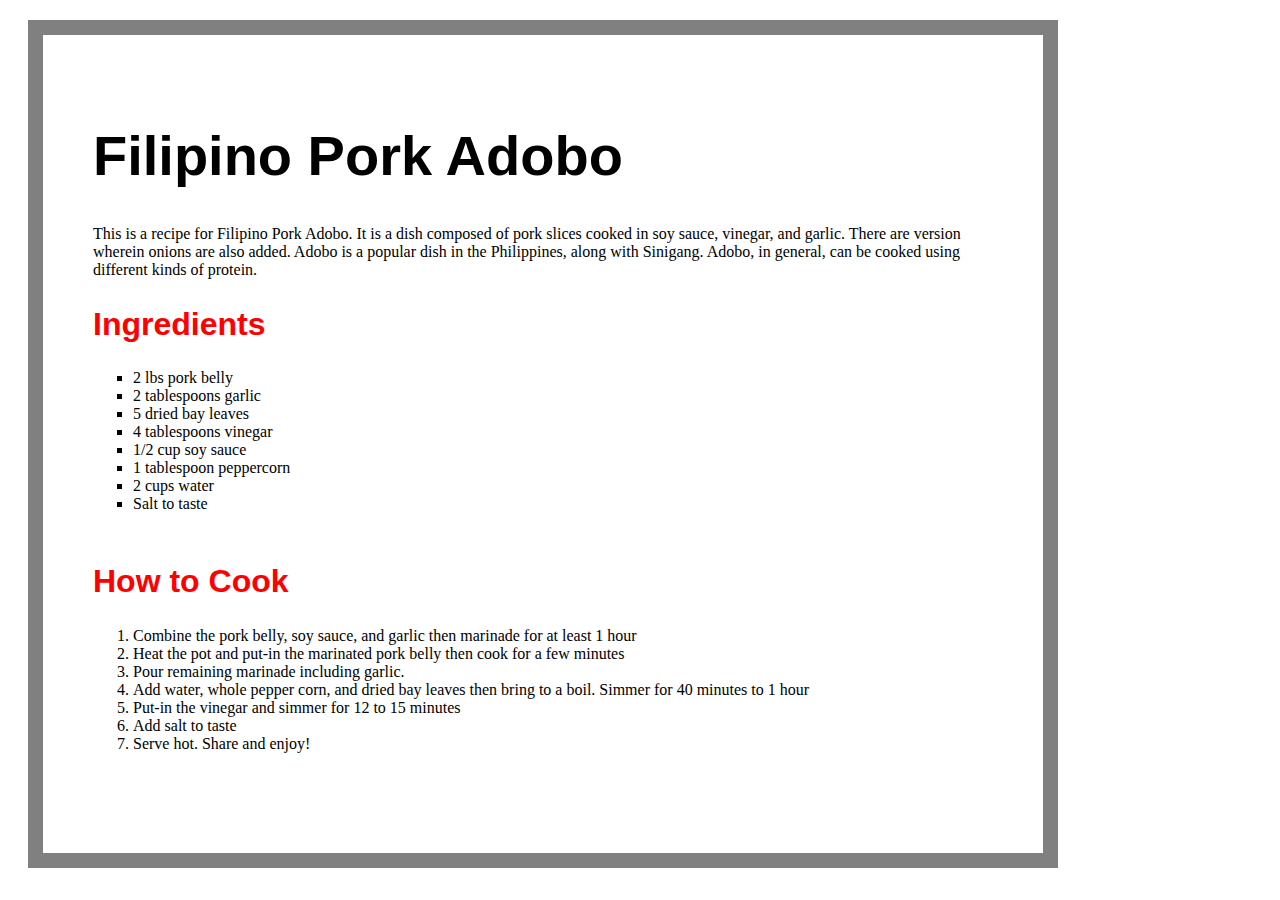
<file: Chapter 1/index.html>
<!DOCTYPE html>
<html lang="en">
<head>
  <meta charset="UTF-8">
  <meta name="viewport" content="width=device-width, initial-scale=1.0">
  <link rel="stylesheet" href="style.css" type="text/css"> <!--Link to the css stylesheet-->
  <title>Chapter 1</title>
</head>
<body>
  <div> <!--<div> or division is used to contain the whole block of code-->
    <h1>Filipino Pork Adobo</h1> <!--Heading 1 used for the title-->
    <p>This is a recipe for Filipino Pork Adobo. It is a dish composed of pork slices cooked in soy sauce, vinegar, and garlic. There are version wherein onions are also added. Adobo is a popular dish in the Philippines, along with Sinigang. Adobo, in general, can be cooked using different kinds of protein.</p> <!--A simple paragraph element-->

    <h2>Ingredients</h2>
    <ul style="list-style-type: square;"> <!--Unordered list to list down the Ingredients. Inline CSS used to change the style of the list style type to square--> 
      <li>2 lbs pork belly</li>
      <li>2 tablespoons garlic</li>
      <li>5 dried bay leaves</li>
      <li>4 tablespoons vinegar</li>
      <li>1/2 cup soy sauce</li>
      <li>1 tablespoon peppercorn</li>
      <li>2 cups water</li>
      <li>Salt to taste</li> <!--<li> is the element for list-->
    </ul>

    <h2>How to Cook</h2>
    <ol> <!--Ordered list to list down the steps-->
      <li>Combine the pork belly, soy sauce, and garlic then marinade for at least 1 hour</li>
      <li>Heat the pot and put-in the marinated pork belly then cook for a few minutes</li>
      <li>Pour remaining marinade including garlic.</li>
      <li>Add water, whole pepper corn, and dried bay leaves then bring to a boil. Simmer for 40 minutes to 1 hour</li>
      <li>Put-in the vinegar and simmer for 12 to 15 minutes</li>
      <li>Add salt to taste</li>
      <li>Serve hot. Share and enjoy!</li>
    </ol>
  </div>
</body>
</html>
</file>
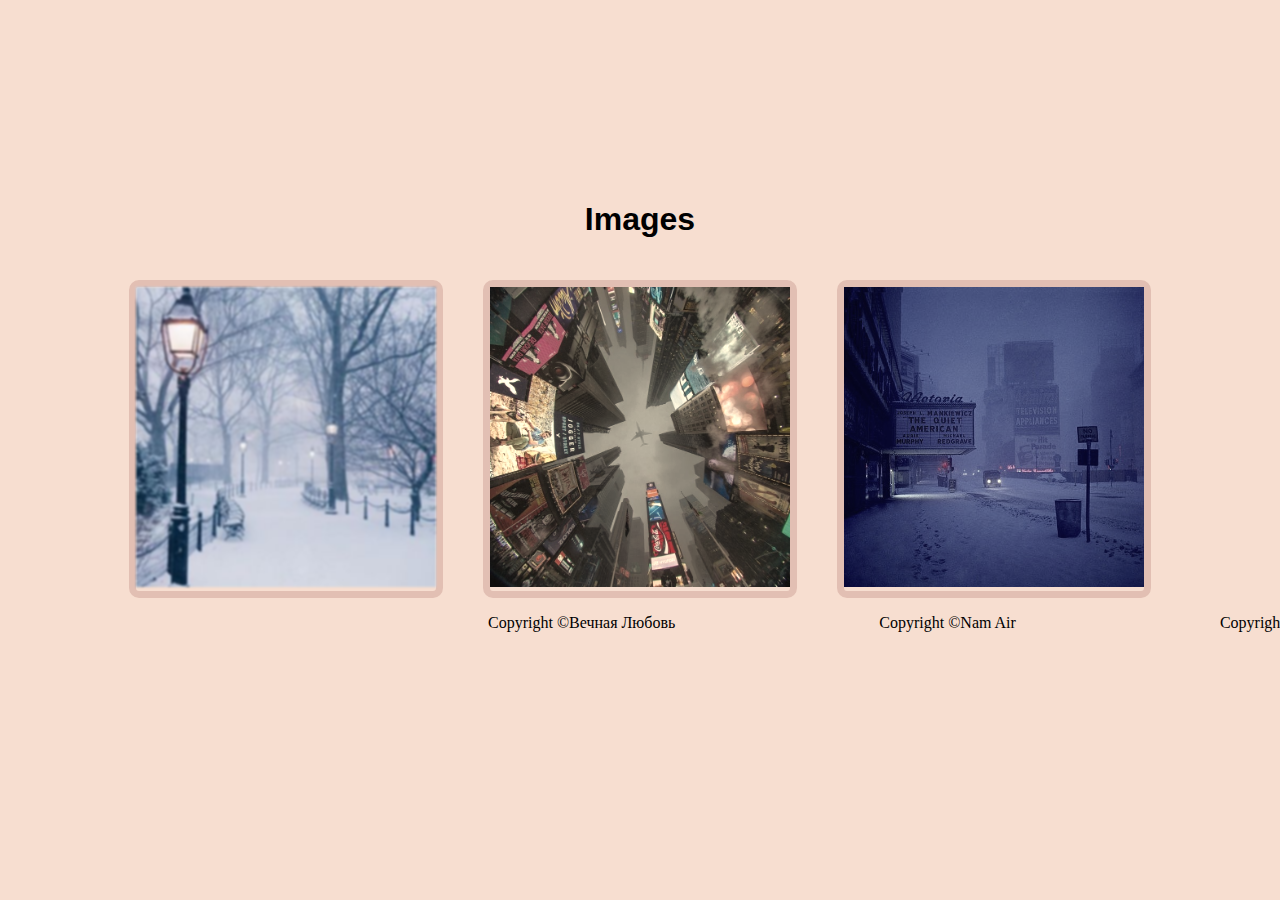
<file: Chapter 3/index.html>
<!DOCTYPE html>
<html lang="en">
<head>
  <meta charset="UTF-8">
  <meta name="viewport" content="width=device-width, initial-scale=1.0">
  <link rel="stylesheet" href="style.css" type="text/css"> <!--Link to the css stylesheet-->
  <title>Chapter 3</title>
</head>
<body>
  <h1>Images</h1> <!--heading used for title-->
  <div class="photoContainer"> <!--<div> used as a photo container-->
    <div id="photo1"> 
      <img src="Images/snowy.jpg" alt="Snowy" width="300" height="300" title="Snowy" id="first">
    </div>
    
    <div id="photo2">
      <img src="Images/circle city.jpg" alt="Circular City" width="300" height="300"  title="Circular City" id="second">
    </div>
    
    <div id="photo3">
      <img src="Images/snowy2.jpg" alt="Snowy Streets" width="300" height="300"  title="Snowy Streets" id="third">
    </div>
  </div>
  <!--src or source is used to locally import the images.
      alt is used to show a text as an alternate if the images doesn't load.
      width and height to change the size.
      title gives an extra information to the image.
      id used as an identifier for styling-->
  
  <p id="copy1"> Copyright &copy;Вечная Любовь</p>
  <p id="copy2">Copyright &copy;Nam Air</p>
  <p id="copy3">Copyright &copy;Pete Turner</p> <!--&copy; is the code for the copyright symbol-->
</body>
</html>
</file>
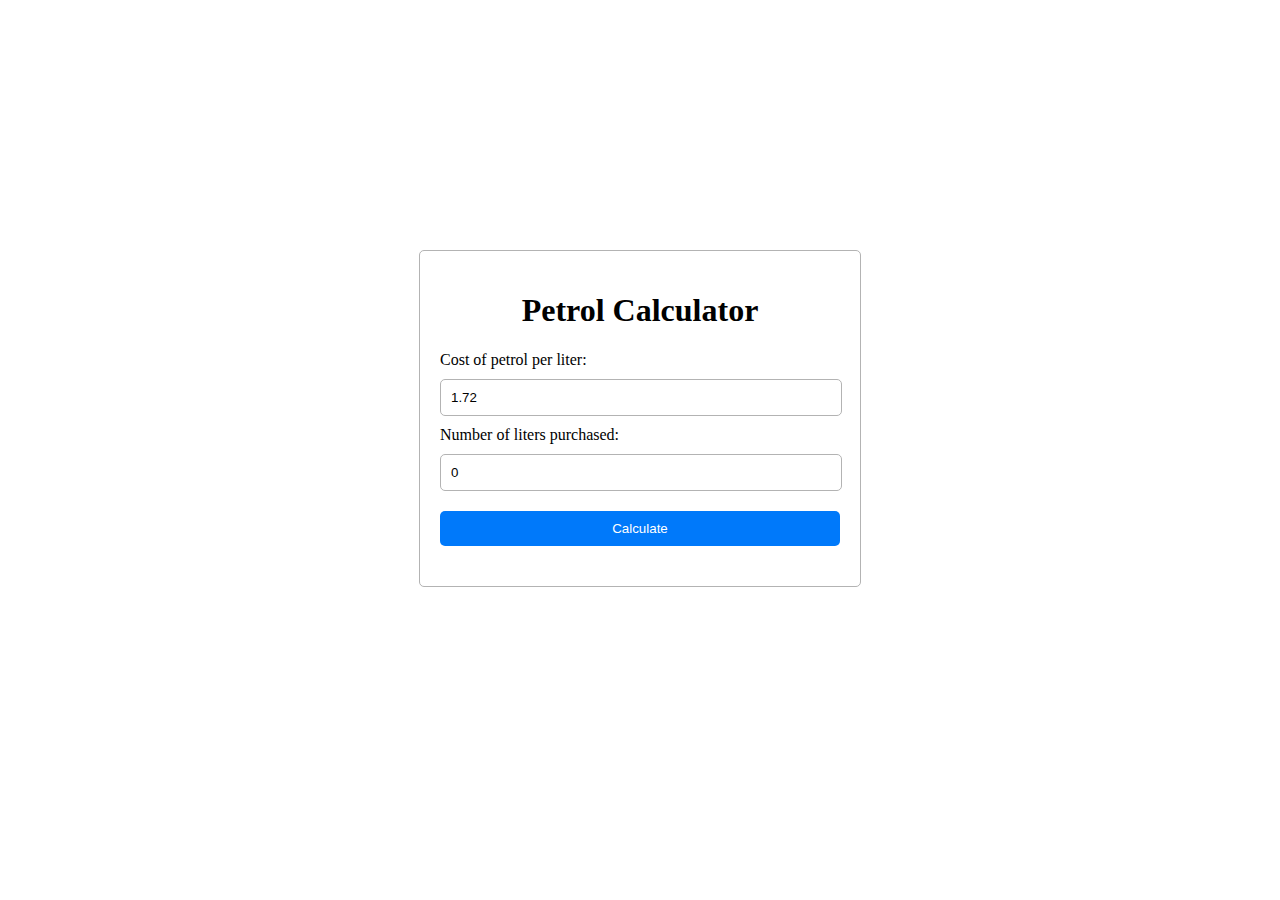
<file: Chapter 6/index.html>
<!DOCTYPE html>
<html lang="en">
<head>
  <meta charset="UTF-8">
  <meta name="viewport" content="width=device-width, initial-scale=1.0">
  <link rel="stylesheet" href="style.css" type="text/css"> <!--Link to the css stylesheet-->
  <title>Petrol Calculator</title>
</head>
<body>
  <div class="box"> <!--<div> to contain all the items of code.-->
    <h1>Petrol Calculator</h1> <!--<h1> for the title.-->
    <form id="form"> <!--<form> is used to contain different types of input elements.-->
      <label for="cost">Cost of petrol per liter:</label>
      <input type="number" id="cost" step="0.01" value="1.72">
      <label for="purchased">Number of liters purchased:</label>
      <input type="number" id="purchased" step="0.01" value="0">
      <input type="submit" value="Calculate">
    </form>
    <!--<label> element is for labeling the input with the for="" attribute.
        <input> element is used for the input bar for the user.
        type="" attribute is to specify the type of the of input.
        step="" is to make it so that the increment of the number is +-0.01.
        value="" is to establish the starting value in the input.-->
    <p id="total"></p> <!--It is empty but will be filled once the code is executed in the javascript code.-->
  </div>

  <script src="index.js"></script> <!--Link to the Javascript.-->
</body>
</html>
</file>
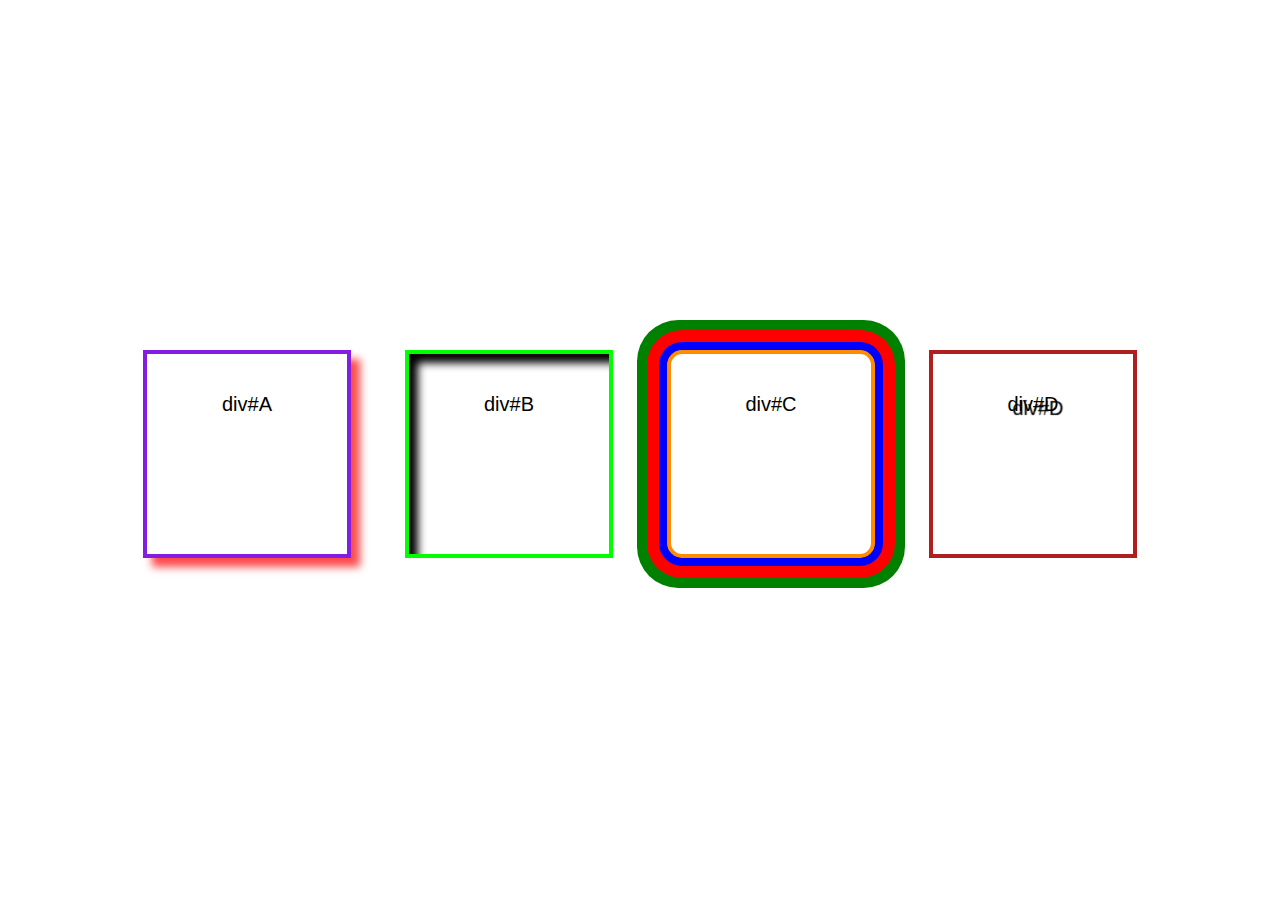
<file: Chapter 3/Bonus/index.html>
<!DOCTYPE html>
<html lang="en">
<head>
  <meta charset="UTF-8">
  <meta name="viewport" content="width=device-width, initial-scale=1.0">
  <link rel="stylesheet" href="style.css" type="text/css"> <!--Link to the css stylesheet-->
  <title>Bonus</title>
</head>
<body>
  <div id="divA">div#A</div>
  <div id="divB">div#B</div>
  <div id="divC">div#C</div>
  <div id="divD">div#D</div> <!--<div> used to contain each items.-->
</body>
</html>
</file>
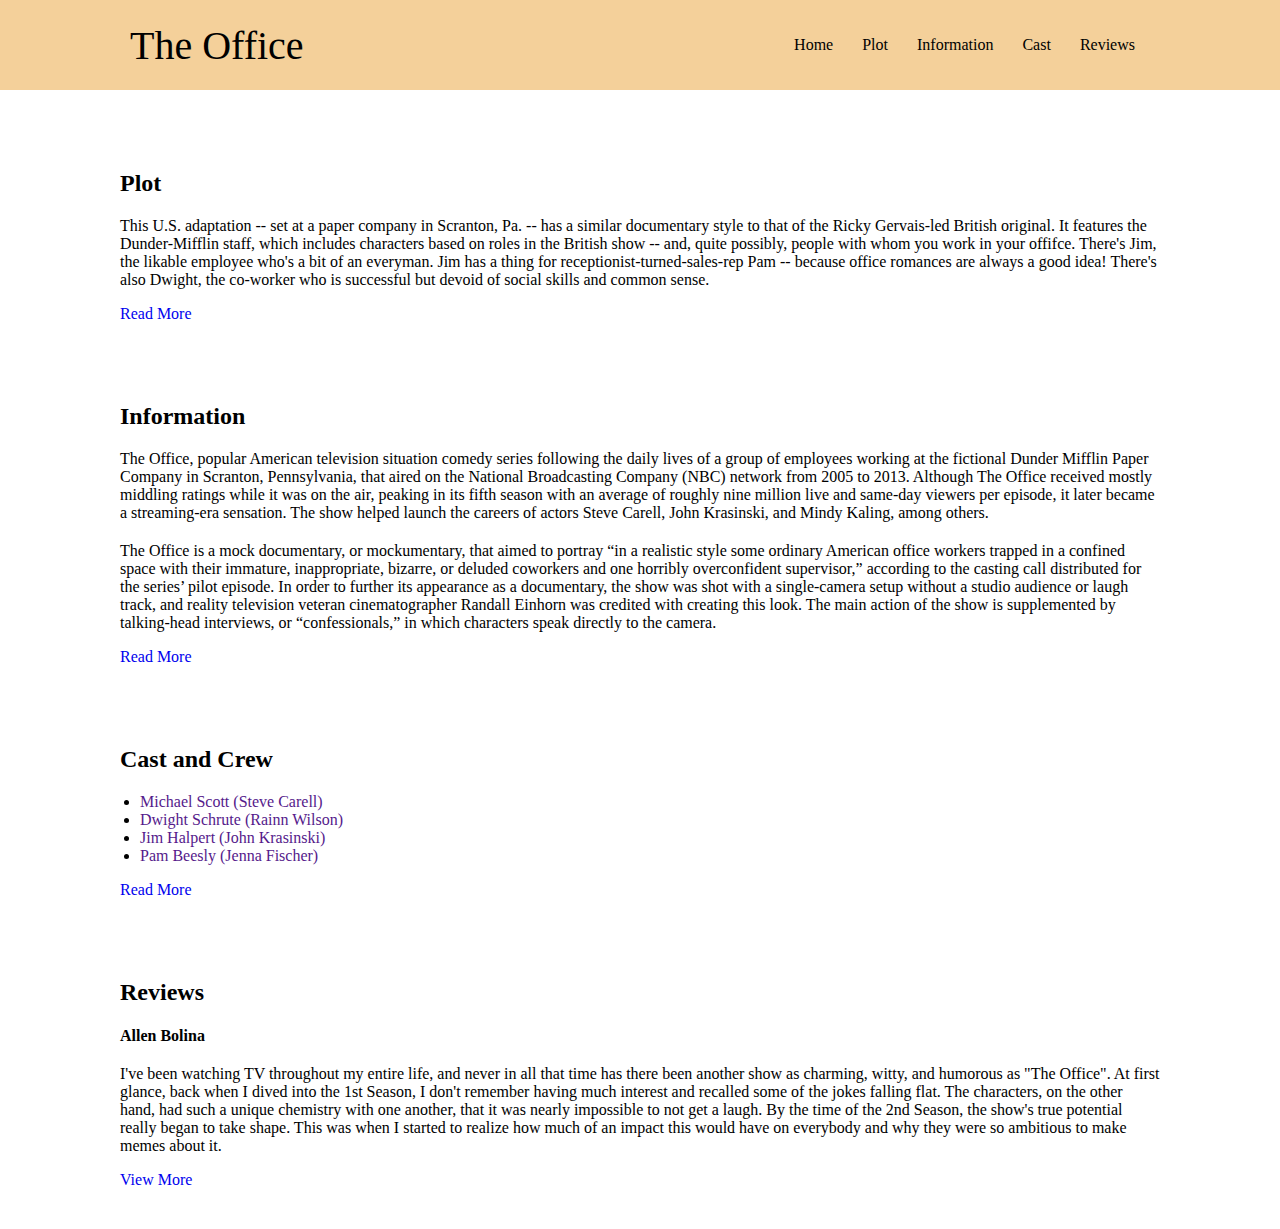
<file: Chapter 2/Chapter_2.html>
<!DOCTYPE html>
<html lang="en">
<head>
  <meta charset="UTF-8">
  <meta name="viewport" content="width=device-width, initial-scale=1.0">
  <link rel="stylesheet" href="Chapter_2.css" type="text/css"> <!--Link to the css stylesheet-->
  <title>Chapter 2</title>
</head>
<body>

  <nav class="navbar"> <!--<nav> is used to section the page to have the navigation. It is defined by a class named "navbar".-->
    <div class="navdiv"> <!--<div> element is used to contain all the items in the navigation bar.-->
      <div class="logo">The Office</div> <!--another <div> element to contain the logo.-->
      <ul> <!--unordered list to list all the links.-->
        <li><a href="Chapter_2.html">Home</a></li> 
        <li><a href="Plot.html">Plot</a></li>
        <li><a href="Information.html">Information</a></li>
        <li><a href="Cast.html">Cast</a></li>
        <li><a href="Reviews.html">Reviews</a></li> <!--<a> or anchor element is used to link the other pages with the href attribute.-->
      </ul> 
    </div>
  </nav>

  <main> <!--<main> is used to section the page to have the main body of the website.-->
    <div class="plot">
      <h2>Plot</h2>
      <p>This U.S. adaptation -- set at a paper company in Scranton, Pa. -- has a similar documentary style to that of the Ricky Gervais-led British original. It features the Dunder-Mifflin staff, which includes characters based on roles in the British show -- and, quite possibly, people with whom you work in your offifce. There's Jim, the likable employee who's a bit of an everyman. Jim has a thing for receptionist-turned-sales-rep Pam -- because office romances are always a good idea! There's also Dwight, the co-worker who is successful but devoid of social skills and common sense.</p>
      <div><a href="Plot.html">Read More</a></div>
    </div>

    <div class="information">
      <h2>Information</h2>
      <p>The Office, popular American television situation comedy series following the daily lives of a group of employees working at the fictional Dunder Mifflin Paper Company in Scranton, Pennsylvania, that aired on the National Broadcasting Company (NBC) network from 2005 to 2013. Although The Office received mostly middling ratings while it was on the air, peaking in its fifth season with an average of roughly nine million live and same-day viewers per episode, it later became a streaming-era sensation. The show helped launch the careers of actors Steve Carell, John Krasinski, and Mindy Kaling, among others.</p>
      <p>
      The Office is a mock documentary, or mockumentary, that aimed to portray “in a realistic style some ordinary American office workers trapped in a confined space with their immature, inappropriate, bizarre, or deluded coworkers and one horribly overconfident supervisor,” according to the casting call distributed for the series’ pilot episode. In order to further its appearance as a documentary, the show was shot with a single-camera setup without a studio audience or laugh track, and reality television veteran cinematographer Randall Einhorn was credited with creating this look. The main action of the show is supplemented by talking-head interviews, or “confessionals,” in which characters speak directly to the camera.</p>
      <div><a href="Information.html">Read More</a></div>
    </div>

    <div class="cast">
      <h2>Cast and Crew</h2>
      <ul>
        <li><a href="">Michael Scott (Steve Carell)</a></li>
        <li><a href="">Dwight Schrute (Rainn Wilson)</a></li>
        <li><a href="">Jim Halpert (John Krasinski)</a></li>
        <li><a href="">Pam Beesly (Jenna Fischer)</a></li>
      </ul>
      <div><a href="Cast.html">Read More</a></div>
    </div>

    <div class="reviews">
      <h2>Reviews</h2>
      <h4>Allen Bolina</h4>
      <p>I've been watching TV throughout my entire life, and never in all that time has there been another show as charming, witty, and humorous as "The Office". At first glance, back when I dived into the 1st Season, I don't remember having much interest and recalled some of the jokes falling flat. The characters, on the other hand, had such a unique chemistry with one another, that it was nearly impossible to not get a laugh. By the time of the 2nd Season, the show's true potential really began to take shape. This was when I started to realize how much of an impact this would have on everybody and why they were so ambitious to make memes about it.</p>
      <div><a href="Reviews.html">View More</a></div>
    </div>
    <!--<div> with classes are used to classify each section for styling.
        <h2> is used for the headings.
        And lastly unordered list is used to list down some text so I can add links.-->
  </main>
</body>
</html>
</file>
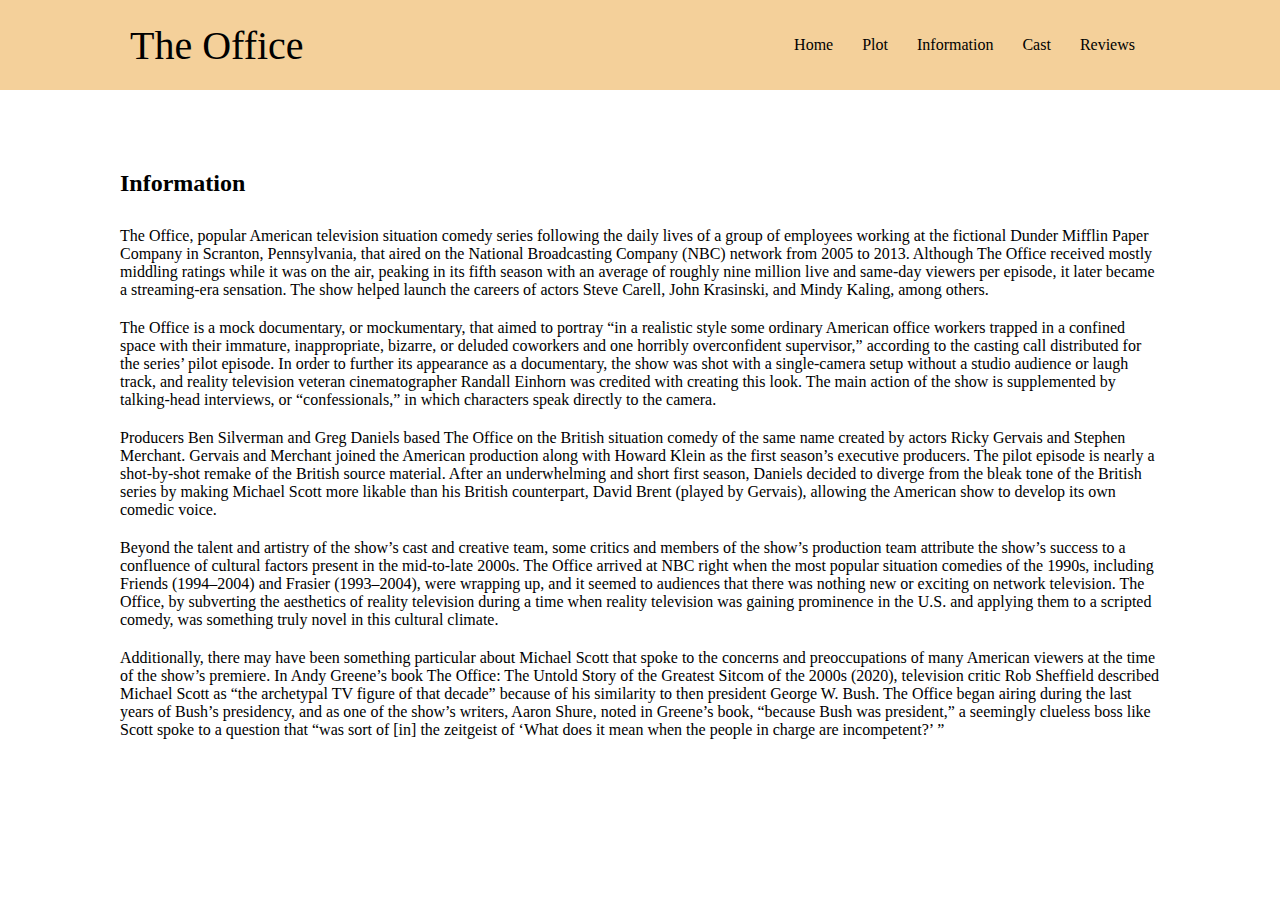
<file: Chapter 2/Information.html>
<!DOCTYPE html>
<html lang="en">
<head>
  <meta charset="UTF-8">
  <meta name="viewport" content="width=device-width, initial-scale=1.0">
  <title>Chapter 2</title>
  <link rel="stylesheet" href="Chapter_2.css" type="text/css"> 
</head>
<body>

  <nav class="navbar">
    <div class="navdiv">
      <div class="logo">The Office</div>
      <ul>
        <li><a href="Chapter_2.html">Home</a></li>
        <li><a href="Plot.html">Plot</a></li>
        <li><a href="Information.html">Information</a></li>
        <li><a href="Cast.html">Cast</a></li>
        <li><a href="Reviews.html">Reviews</a></li>
      </ul> 
    </div>
  </nav>

  <main>
    <div class="information">
      <h2>Information</h2>
      <div class="paragraph">
        <p>The Office, popular American television situation comedy series following the daily lives of a group of employees working at the fictional Dunder Mifflin Paper Company in Scranton, Pennsylvania, that aired on the National Broadcasting Company (NBC) network from 2005 to 2013. Although The Office received mostly middling ratings while it was on the air, peaking in its fifth season with an average of roughly nine million live and same-day viewers per episode, it later became a streaming-era sensation. The show helped launch the careers of actors Steve Carell, John Krasinski, and Mindy Kaling, among others.</p>
        <p>The Office is a mock documentary, or mockumentary, that aimed to portray “in a realistic style some ordinary American office workers trapped in a confined space with their immature, inappropriate, bizarre, or deluded coworkers and one horribly overconfident supervisor,” according to the casting call distributed for the series’ pilot episode. In order to further its appearance as a documentary, the show was shot with a single-camera setup without a studio audience or laugh track, and reality television veteran cinematographer Randall Einhorn was credited with creating this look. The main action of the show is supplemented by talking-head interviews, or “confessionals,” in which characters speak directly to the camera.</p>
        <p>Producers Ben Silverman and Greg Daniels based The Office on the British situation comedy of the same name created by actors Ricky Gervais and Stephen Merchant. Gervais and Merchant joined the American production along with Howard Klein as the first season’s executive producers. The pilot episode is nearly a shot-by-shot remake of the British source material. After an underwhelming and short first season, Daniels decided to diverge from the bleak tone of the British series by making Michael Scott more likable than his British counterpart, David Brent (played by Gervais), allowing the American show to develop its own comedic voice.</p>
        <p>Beyond the talent and artistry of the show’s cast and creative team, some critics and members of the show’s production team attribute the show’s success to a confluence of cultural factors present in the mid-to-late 2000s. The Office arrived at NBC right when the most popular situation comedies of the 1990s, including Friends (1994–2004) and Frasier (1993–2004), were wrapping up, and it seemed to audiences that there was nothing new or exciting on network television. The Office, by subverting the aesthetics of reality television during a time when reality television was gaining prominence in the U.S. and applying them to a scripted comedy, was something truly novel in this cultural climate.</p>
        <p>Additionally, there may have been something particular about Michael Scott that spoke to the concerns and preoccupations of many American viewers at the time of the show’s premiere. In Andy Greene’s book The Office: The Untold Story of the Greatest Sitcom of the 2000s (2020), television critic Rob Sheffield described Michael Scott as “the archetypal TV figure of that decade” because of his similarity to then president George W. Bush. The Office began airing during the last years of Bush’s presidency, and as one of the show’s writers, Aaron Shure, noted in Greene’s book, “because Bush was president,” a seemingly clueless boss like Scott spoke to a question that “was sort of [in] the zeitgeist of ‘What does it mean when the people in charge are incompetent?’ ”</p>
      </div>
    </div>
  </main>
</body>
</html>
</file>
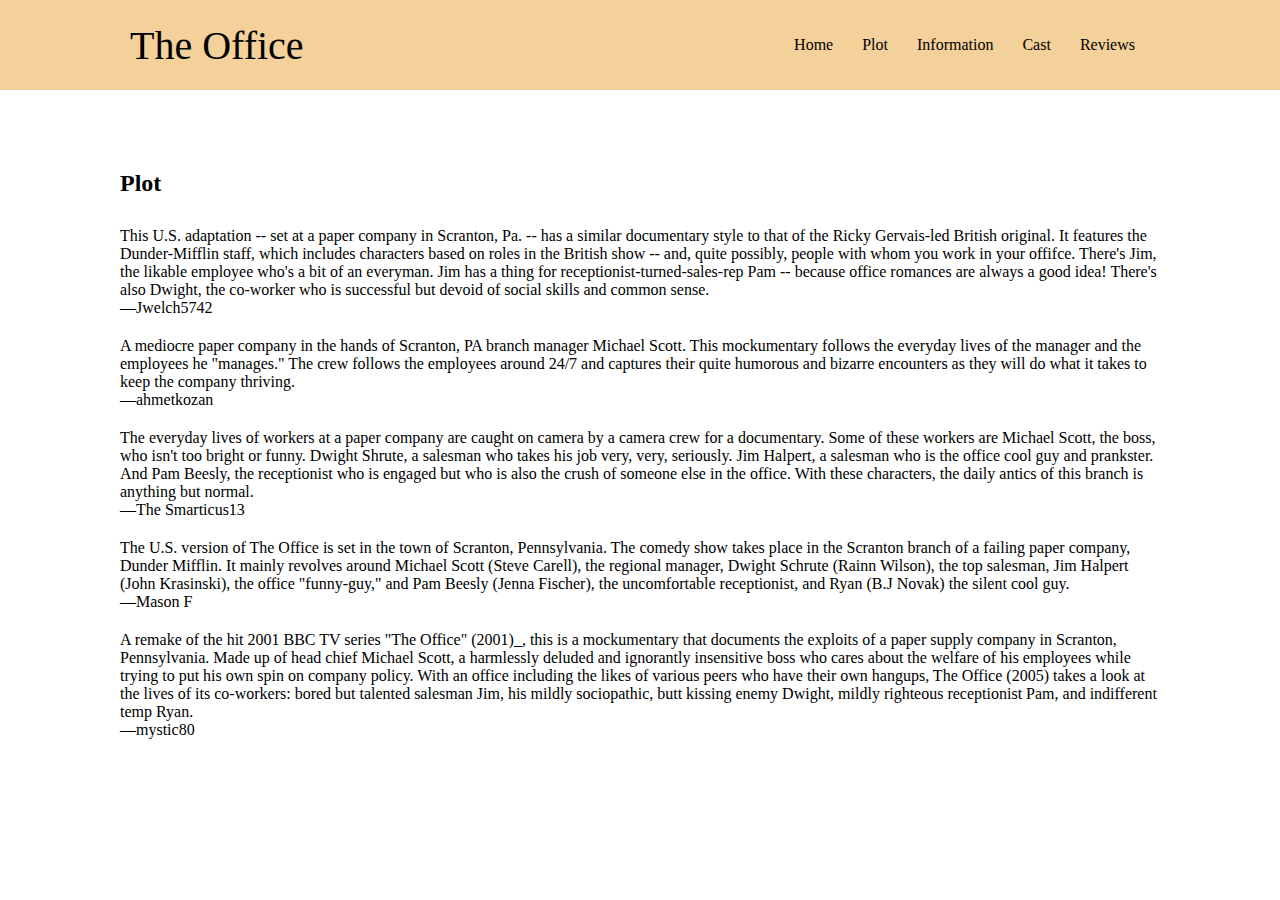
<file: Chapter 2/Plot.html>
<!DOCTYPE html>
<html lang="en">
<head>
  <meta charset="UTF-8">
  <meta name="viewport" content="width=device-width, initial-scale=1.0">
  <title>Chapter 2</title>
  <link rel="stylesheet" href="Chapter_2.css" type="text/css"> 
</head>
<body>

  <nav class="navbar">
    <div class="navdiv">
      <div class="logo">The Office</div>
      <ul>
        <li><a href="Chapter_2.html">Home</a></li>
        <li><a href="Plot.html">Plot</a></li>
        <li><a href="Information.html">Information</a></li>
        <li><a href="Cast.html">Cast</a></li>
        <li><a href="Reviews.html">Reviews</a></li>
      </ul> 
    </div>
  </nav>

  <main>
    <div class="plot">
      <h2>Plot</h2>
      <div class="paragraph">
        <p>This U.S. adaptation -- set at a paper company in Scranton, Pa. -- has a similar documentary style to that of the Ricky Gervais-led British original. It features the Dunder-Mifflin staff, which includes characters based on roles in the British show -- and, quite possibly, people with whom you work in your offifce. There's Jim, the likable employee who's a bit of an everyman. Jim has a thing for receptionist-turned-sales-rep Pam -- because office romances are always a good idea! There's also Dwight, the co-worker who is successful but devoid of social skills and common sense. <br>—Jwelch5742</p>
        <p>A mediocre paper company in the hands of Scranton, PA branch manager Michael Scott. This mockumentary follows the everyday lives of the manager and the employees he "manages." The crew follows the employees around 24/7 and captures their quite humorous and bizarre encounters as they will do what it takes to keep the company thriving. <br>—ahmetkozan</p>
        <p>The everyday lives of workers at a paper company are caught on camera by a camera crew for a documentary. Some of these workers are Michael Scott, the boss, who isn't too bright or funny. Dwight Shrute, a salesman who takes his job very, very, seriously. Jim Halpert, a salesman who is the office cool guy and prankster. And Pam Beesly, the receptionist who is engaged but who is also the crush of someone else in the office. With these characters, the daily antics of this branch is anything but normal. <br>—The Smarticus13</p>
        <p>The U.S. version of The Office is set in the town of Scranton, Pennsylvania. The comedy show takes place in the Scranton branch of a failing paper company, Dunder Mifflin. It mainly revolves around Michael Scott (Steve Carell), the regional manager, Dwight Schrute (Rainn Wilson), the top salesman, Jim Halpert (John Krasinski), the office "funny-guy," and Pam Beesly (Jenna Fischer), the uncomfortable receptionist, and Ryan (B.J Novak) the silent cool guy. <br>—Mason F</p>
        <p>A remake of the hit 2001 BBC TV series "The Office" (2001)_, this is a mockumentary that documents the exploits of a paper supply company in Scranton, Pennsylvania. Made up of head chief Michael Scott, a harmlessly deluded and ignorantly insensitive boss who cares about the welfare of his employees while trying to put his own spin on company policy. With an office including the likes of various peers who have their own hangups, The Office (2005) takes a look at the lives of its co-workers: bored but talented salesman Jim, his mildly sociopathic, butt kissing enemy Dwight, mildly righteous receptionist Pam, and indifferent temp Ryan. <br>—mystic80</p>
      </div>
    </div>
  </main>
</body>
</html>
</file>
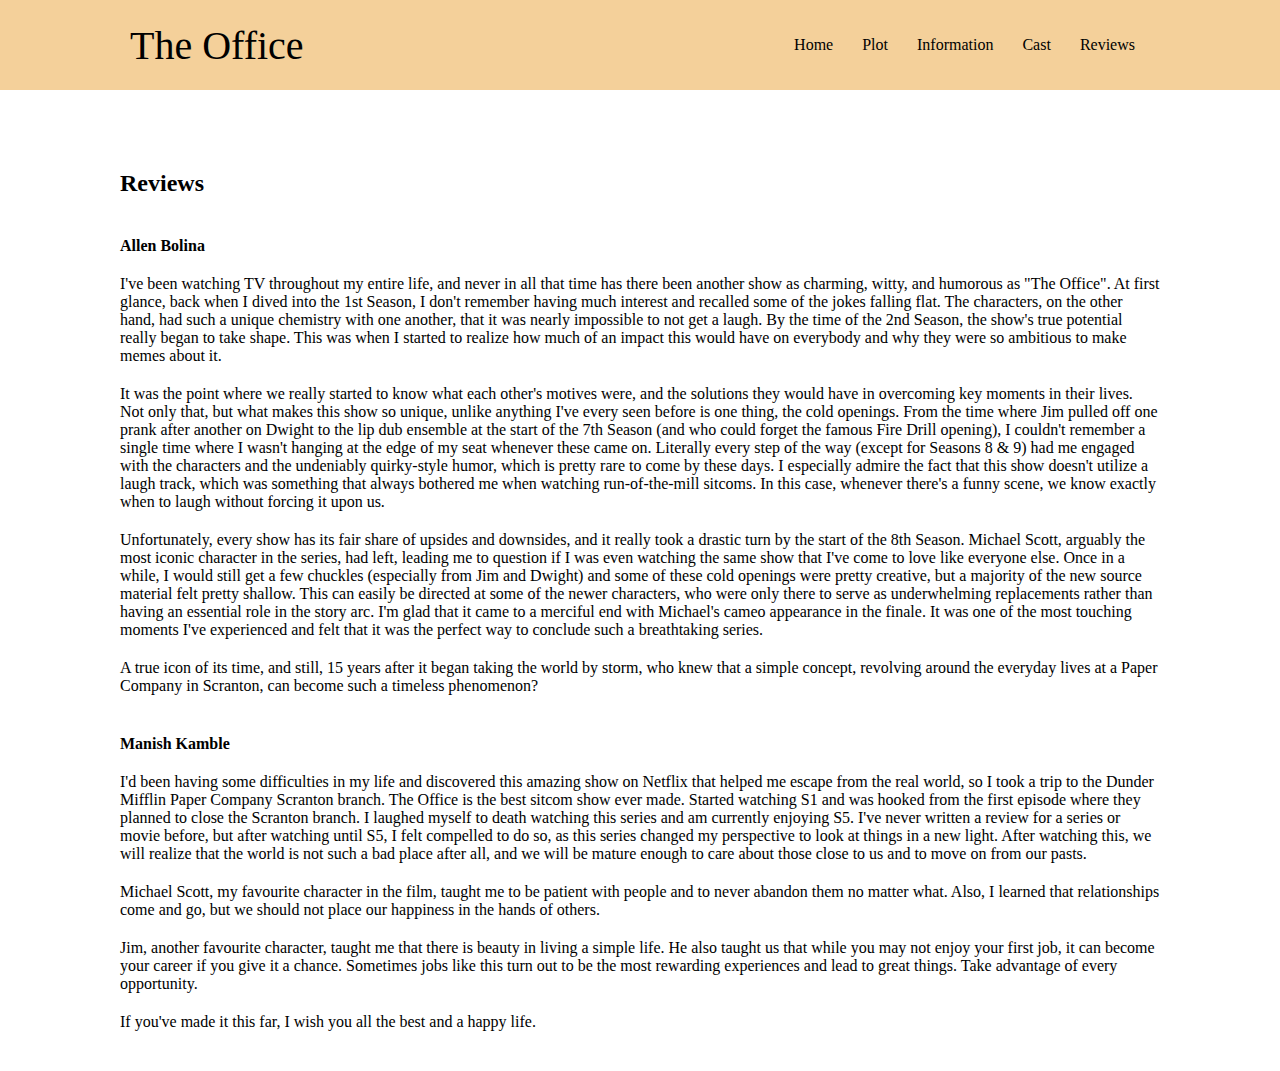
<file: Chapter 2/Reviews.html>
<!DOCTYPE html>
<html lang="en">
<head>
  <meta charset="UTF-8">
  <meta name="viewport" content="width=device-width, initial-scale=1.0">
  <title>Chapter 2</title>
  <link rel="stylesheet" href="Chapter_2.css" type="text/css"> 
</head>
<body>

  <nav class="navbar">
    <div class="navdiv">
      <div class="logo">The Office</div>
      <ul>
        <li><a href="Chapter_2.html">Home</a></li>
        <li><a href="Plot.html">Plot</a></li>
        <li><a href="Information.html">Information</a></li>
        <li><a href="Cast.html">Cast</a></li>
        <li><a href="Reviews.html">Reviews</a></li>
      </ul> 
    </div>
  </nav>

  <main>
    <div class="reviews">
      <h2>Reviews</h2>
      <div class="paragraph">
        <h4>Allen Bolina</h4>
        <p>I've been watching TV throughout my entire life, and never in all that time has there been another show as charming, witty, and humorous as "The Office". At first glance, back when I dived into the 1st Season, I don't remember having much interest and recalled some of the jokes falling flat. The characters, on the other hand, had such a unique chemistry with one another, that it was nearly impossible to not get a laugh. By the time of the 2nd Season, the show's true potential really began to take shape. This was when I started to realize how much of an impact this would have on everybody and why they were so ambitious to make memes about it.</p>
        <p>It was the point where we really started to know what each other's motives were, and the solutions they would have in overcoming key moments in their lives. Not only that, but what makes this show so unique, unlike anything I've every seen before is one thing, the cold openings. From the time where Jim pulled off one prank after another on Dwight to the lip dub ensemble at the start of the 7th Season (and who could forget the famous Fire Drill opening), I couldn't remember a single time where I wasn't hanging at the edge of my seat whenever these came on. Literally every step of the way (except for Seasons 8 & 9) had me engaged with the characters and the undeniably quirky-style humor, which is pretty rare to come by these days. I especially admire the fact that this show doesn't utilize a laugh track, which was something that always bothered me when watching run-of-the-mill sitcoms. In this case, whenever there's a funny scene, we know exactly when to laugh without forcing it upon us.</p>
        <p>Unfortunately, every show has its fair share of upsides and downsides, and it really took a drastic turn by the start of the 8th Season. Michael Scott, arguably the most iconic character in the series, had left, leading me to question if I was even watching the same show that I've come to love like everyone else. Once in a while, I would still get a few chuckles (especially from Jim and Dwight) and some of these cold openings were pretty creative, but a majority of the new source material felt pretty shallow. This can easily be directed at some of the newer characters, who were only there to serve as underwhelming replacements rather than having an essential role in the story arc. I'm glad that it came to a merciful end with Michael's cameo appearance in the finale. It was one of the most touching moments I've experienced and felt that it was the perfect way to conclude such a breathtaking series.</p>
        <p>A true icon of its time, and still, 15 years after it began taking the world by storm, who knew that a simple concept, revolving around the everyday lives at a Paper Company in Scranton, can become such a timeless phenomenon?</p>
        
        <h4>Manish Kamble</h4>
        <p>I'd been having some difficulties in my life and discovered this amazing show on Netflix that helped me escape from the real world, so I took a trip to the Dunder Mifflin Paper Company Scranton branch. The Office is the best sitcom show ever made. Started watching S1 and was hooked from the first episode where they planned to close the Scranton branch. I laughed myself to death watching this series and am currently enjoying S5. I've never written a review for a series or movie before, but after watching until S5, I felt compelled to do so, as this series changed my perspective to look at things in a new light.  After watching this, we will realize that the world is not such a bad place after all, and we will be mature enough to care about those close to us and to move on from our pasts.</p>
        <p>Michael Scott, my favourite character in the film, taught me to be patient with people and to never abandon them no matter what. Also, I learned that relationships come and go, but we should not place our happiness in the hands of others.</p>
        <p>Jim, another favourite character, taught me that there is beauty in living a simple life. He also taught us that while you may not enjoy your first job, it can become your career if you give it a chance. Sometimes jobs like this turn out to be the most rewarding experiences and lead to great things. Take advantage of every opportunity.</p>
        <p>If you've made it this far, I wish you all the best and a happy life.</p>
      </div>
    </div>
  </main>
</body>
</html>
</file>
<file: Chapter 1/style.css>
/*Color changes the font color.
    Font changed to sans-serif.
    Font size to 350%.
    Font weight changes the thickness of the heading.
    Border adds border to the whole code.
    Padding adds padding inside the border.
    Margin used to add margin outside the border.*/

h1 {
  color:black;
  font-family: sans-serif;
  font-size: 350%;
  font-weight: 900;
}

h2 {
  color: red;
  font-family: sans-serif;
  font-size: 200%;
  font-weight: 700;
}


ul {
  margin-bottom: 50px;
}

ol {
  margin-bottom: 50px;
}

div {
  width: 900px;
  border: 15px solid gray;
  padding: 50px;
  margin: 20px;
}
</file>
<file: Chapter 3/style.css>
/*Background color to change the color of the background.
  Font changed to arial and calibri.
  Position and display elements are used.
  Filter element is used to add design to the images.*/

body {
  background-color: #F7DED0;
}

h1 {
  font-family: arial;
  position: relative;
  display: flex;
  justify-content: center;
  align-items: center;
  top: 180px;
}

.photoContainer {
  display: flex;
  justify-content: center;
  align-items: center;
  position: relative;
  top: 180px;
}

#first {
  filter: blur(1px);
}

#second {
  filter: sepia(50%);
}

#third {
  filter: grayscale(70%);
}

#photo1 {
  border: 7px solid #E2BFB3;
  border-radius: 10px;
  padding: 0px;
  margin: 20px;
}

#photo2 {
  border: 7px solid #E2BFB3;
  border-radius: 10px;
  padding: 0px;
  margin: 20px;
}

#photo3 {
  border: 7px solid #E2BFB3;
  border-radius: 10px;
  padding: 0px;
  margin: 20px;
}

.licenseContainer {
  display: flex;
  align-items: center;
  justify-content: space-between;
  position: relative;
  top: 160px;
  font-family: calibri;
}

p {
  display: inline-block;
  align-items: center;
  justify-content: space-between;
  position: relative;
  top: 160px;
  font-family: calibri;
  
}

#copy1 {
  position: relative;
  left: 480px;
}

#copy2 {
  position: relative;
  left: 680px;
}

#copy3 {
  position: relative;
  left: 880px;
}
</file>
<file: Chapter 6/style.css>
/*Font used is calibri, and with the use of font-size the font size changes.
  Background colors are used to change the color of the background.
  Padding, margin, display, and position is used to change the composition.
  Border and border-radius is used to add borders.
  */

body {
  font-family: calibri;
  background-color: white;
  margin: 0;
  padding: 0;
}

.box {
  position: relative;
  top: 200px;
  max-width: 400px;
  margin: 50px auto;
  padding: 20px;
  border: 1px solid #b3b3b3;
  border-radius: 5px;
}

h1 {
  text-align: center;
}

input[type="number"] {
  width: calc(100% - 20px);
  padding: 10px;
  margin: 10px 0;
  border: 1px solid #b3b3b3;
  border-radius: 5px;
  outline: none;
}

input[type="number"]:focus {
  border-color: #0079fa;
}

input[type="submit"] {
  width: 100%;
  padding: 10px;
  margin-top: 10px;
  background-color: #0079fa;
  color: white;
  border: none;
  border-radius: 5px;
}

input[type="submit"]:hover {
  background-color: #0061c8;
}

#total {
  text-align: center;
  margin-top: 20px;
  margin-bottom: 0px;
  font-size: 18px;
}
</file>
<file: Chapter 3/Bonus/style.css>
/*Box shadows, outline, and text shadows are used to recreate the image from the exercise.*/

div {
  display: inline-block;
  font-family: sans-serif;
  font-size: 20px;
  margin: 25px;
  line-height: 100px;
  text-align: center;
  width: 200px;
  height: 200px;
  position: relative;
  top: 225px;
}

#divA {
  border: 4px solid #831de1;
  box-shadow: 9px 9px 8px #ff494a;
}

#divB {
  border: 4px solid #00ff00;
  box-shadow: inset 9px 9px 8px black;
}

#divC {
  border: 4px solid #ff8b00;
  border-radius: 15px;
  outline: 8px solid #0000fe;
  box-shadow: 0 0 0 20px #fe0000, 0 0 0 30px #008001;
}

#divD {
  border: 4px solid #b01e1e;
  text-shadow: 5px 4px 1px black;
}

body {
  margin: 100px auto;
  width: max-content;
}
</file>
<file: Chapter 2/Chapter_2.css>
/*Padding and margin is used to adjust the spaces.
  Text decoration changes the style of the font.
  Background color changes the color of the background.
  Font changed to calibri.
  Display changed to flex so align-items and justify-content can be used.
  The display changed to inline-block.*/

body {
  padding: 0px;
  margin: 0px;
}

main {
  margin-left: 120px;
  margin-right: 120px;
  margin-top: 40px;
  margin-bottom: 40px;
}

* {
  text-decoration: none;
}

.navbar {
  background-color: #F4D09A;
  font-family: calibri;
  padding: 20px;
  color: black;
}

.navdiv {
  display: flex;
  align-items: center;
  justify-content: space-between;
  margin-left: 100px;
  margin-right: 100px;
}

.logo {
  font-family: segoe;
  font-size: 40px;
  padding: 0px;
  margin-left: 10px;
}

.navbar li {
  list-style: none;
  display: inline-block;
}

.navbar li a {
  color: black;
  font-size: 16px;
  font-weight: medium;
  margin-right: 25px;
}

h2 {
  font-family: calibri;
  font-weight: bold;
  margin-top: 80px;
}

p {
  margin-top: 20px;
  font-family: calibri;
}

.cast li{
  text-decoration: none;
  padding-left: -20px;
  margin-left: -20px;
}

h4 {
  padding-bottom: 0px;
  margin-bottom: 0px;
}

.paragraph {
  margin-top: 30px;
}

.paragraph h4 {
  margin-bottom: 20px;
  margin-top: 40px;
}
</file>
